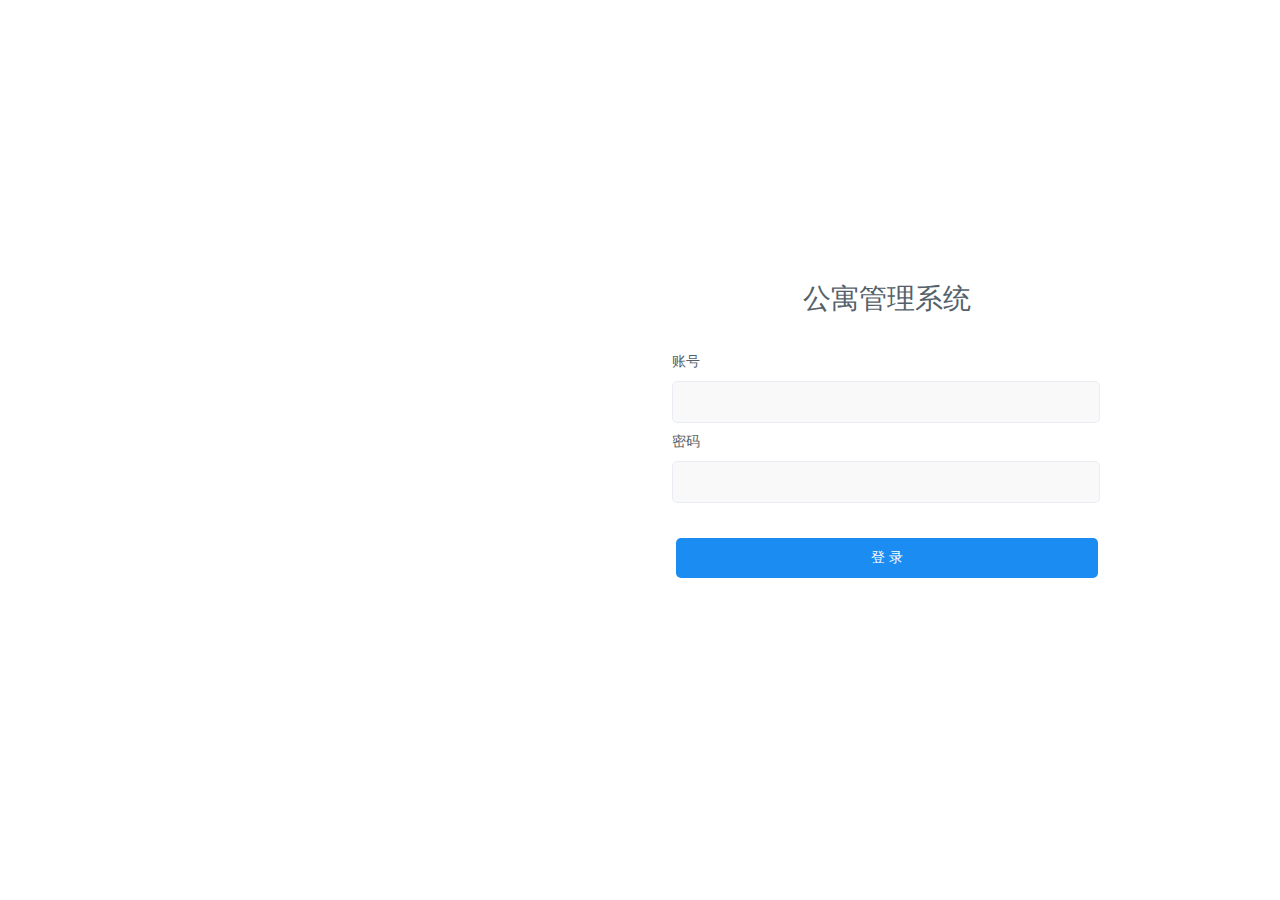
<file: index.html>
<!DOCTYPE html>
<html lang="en">
<head>
    <meta charset="UTF-8">
    <title>房管员后台</title>
    <link rel="stylesheet" type="text/css" href="css/common.css">
    <link rel="stylesheet" type="text/css" href="css/login_common.css">
</head>
<body>
<div class="login-bg">
    <div class="login-cont" id="loginForm" name="loginForm">
	        <div class="login-title">公寓管理系统</div>
	        <div class="login-row">账号</div>
	        <div class="login-row"><input type="text" id="phone" name="phone" mustneed="true" /></div>
	        <div class="login-row">密码</div>
	        <div class="login-row"><input type="password" id="password" name="password" mustneed="true" /></div>
	        <div class="err-row"><div class="err-tip">账号密码错误！</div></div>
	        <div class="login-row-btn"><div class="btn btn-login" id="login-btn">登   录</div></div>
	        <!-- 弹出 tush框 -->
           <div id="tushDiv" class="tushDiv-login"></div>
    </div>
</div>

<!-- jQuery Version 1.11.0 -->
<!-- <script src="js/jquery-1.11.0.js"></script> -->
<script src="http://static.boluoroom.com/gongyu/jquery-1.11.0.min.js"></script>
<!-- jQuery Cookie -->
<script src="js/jquery.cookie.js"></script>

<!-- Bootstrap Core JavaScript -->
<!-- <script src="js/bootstrap.min.js"></script> -->
<!-- <script src="http://static.boluoroom.com/gongyu/bootstrap.min.js"></script> -->

<!-- 工具类 JavaScript -->
<script src="js/util.js"></script>
<!-- 公共类 JavaScript -->
<script src="js/common.js"></script>
<!-- 公共配置类 JavaScript -->
<script src="js/config.js"></script>
<!-- 用户逻辑 JavaScript -->
<script src="js/admin.js"></script>

<!-- 自定义script -->
<script type="text/javascript">


var login = {};
login.urlLogin = config.login.urlLogin;

//初始化 房源总数等,成功后的回调方法
login.loginSucessFun = function(data) {
	cache.set("user", data, 14); //登录有效时间为两周
    common.page.admin();
}

//登录 
login.loginFun = function() {
	var pojo = util.angu("loginForm", true);
	if (!pojo) { return; }
    common.page.updateAjax(login.urlLogin, pojo, login.loginSucessFun);  
}

$("#login-btn").click(login.loginFun);

</script>
</body>
</html>
</file>
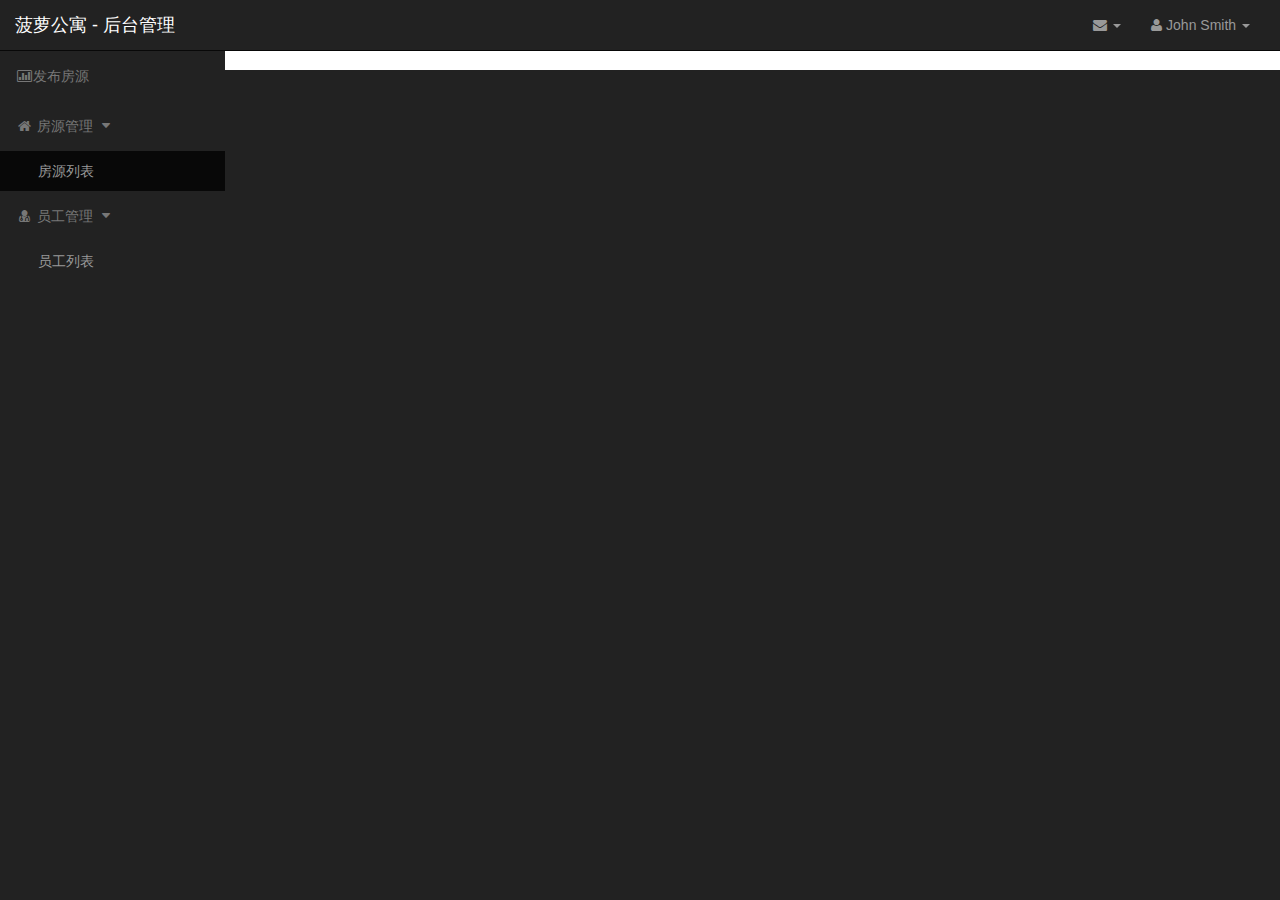
<file: admin/index.html>
<!DOCTYPE html>
<html lang="en">

<head>

    <meta charset="utf-8">
    <meta http-equiv="X-UA-Compatible" content="IE=edge">
    <meta name="viewport" content="width=device-width, initial-scale=1">
    <meta name="description" content="">
    <meta name="author" content="">

    <title>菠萝公寓</title>

    <!-- Bootstrap Core CSS -->
    <link href="../css/bootstrap.min.css" rel="stylesheet">

    <!-- Custom CSS -->
    <link href="../css/sb-admin.css" rel="stylesheet">

    <!-- Custom Fonts -->
    <link href="../font-awesome-4.1.0/css/font-awesome.min.css" rel="stylesheet" type="text/css">
    
    <!-- 自定义 CSS -->
    <link href="../css/common.css" rel="stylesheet" type="text/css">
    
    <!-- HTML5 Shim and Respond.js IE8 support of HTML5 elements and media queries -->
    <!-- WARNING: Respond.js doesn't work if you view the page via file:// -->
    <!--[if lt IE 9]>
        <script src="https://oss.maxcdn.com/libs/html5shiv/3.7.0/html5shiv.js"></script>
        <script src="https://oss.maxcdn.com/libs/respond.js/1.4.2/respond.min.js"></script>
    <![endif]-->

</head>

<body>

    <div id="wrapper">
    
        <!-- Navigation -->
        <nav class="navbar navbar-inverse navbar-fixed-top" role="navigation">
            <!-- Brand and toggle get grouped for better mobile display -->
            <div class="navbar-header">
                <button type="button" class="navbar-toggle" data-toggle="collapse" data-target=".navbar-ex1-collapse">
                    <span class="sr-only">Toggle navigation</span>
                    <span class="icon-bar"></span>
                    <span class="icon-bar"></span>
                    <span class="icon-bar"></span>
                </button>
                <a class="navbar-brand" href="index.html">
<!--                 <img id="avatar" src="" width="20px"/> -->
                菠萝公寓 - 后台管理</a>
            </div>
            <!-- Top Menu Items -->
            <ul class="nav navbar-right top-nav">
                <li class="dropdown">
                    <a href="#" class="dropdown-toggle" data-toggle="dropdown"><i class="fa fa-envelope"></i> <b class="caret"></b></a>
                    <ul class="dropdown-menu message-dropdown">
                    <!-- 
                        <li class="message-preview">
                            <a href="#">
                                <div class="media">
                                    <span class="pull-left">
                                        <img class="media-object" src="http://placehold.it/50x50" alt="">
                                    </span>
                                    <div class="media-body">
                                        <h5 class="media-heading">
                                            <strong>游客</strong>
                                        </h5>
                                        <p class="small text-muted"><i class="fa fa-clock-o"></i> Yesterday at 4:32 PM</p>
                                        <p>Lorem ipsum dolor sit amet, consectetur...</p>
                                    </div>
                                </div>
                            </a>
                        </li>
                        <li class="message-preview">
                            <a href="#">
                                <div class="media">
                                    <span class="pull-left">
                                        <img class="media-object" src="http://placehold.it/50x50" alt="">
                                    </span>
                                    <div class="media-body">
                                        <h5 class="media-heading">
                                            <strong>John Smith</strong>
                                        </h5>
                                        <p class="small text-muted"><i class="fa fa-clock-o"></i> Yesterday at 4:32 PM</p>
                                        <p>Lorem ipsum dolor sit amet, consectetur...</p>
                                    </div>
                                </div>
                            </a>
                        </li>
                        <li class="message-preview">
                            <a href="#">
                                <div class="media">
                                    <span class="pull-left">
                                        <img class="media-object" src="http://placehold.it/50x50" alt="">
                                    </span>
                                    <div class="media-body">
                                        <h5 class="media-heading">
                                            <strong>John Smith</strong>
                                        </h5>
                                        <p class="small text-muted"><i class="fa fa-clock-o"></i> Yesterday at 4:32 PM</p>
                                        <p>Lorem ipsum dolor sit amet, consectetur...</p>
                                    </div>
                                </div>
                            </a>
                        </li>
                        <li class="message-footer">
                            <a href="#">Read All New Messages</a>
                        </li>
                         -->
                    </ul>
                </li>
                <!--
                <li class="dropdown">
                    <a href="#" class="dropdown-toggle" data-toggle="dropdown"><i class="fa fa-bell"></i> <b class="caret"></b></a>
                    <ul class="dropdown-menu alert-dropdown">
                        <li>
                            <a href="#">Alert Name <span class="label label-default">Alert Badge</span></a>
                        </li>
                        <li>
                            <a href="#">Alert Name <span class="label label-primary">Alert Badge</span></a>
                        </li>
                        <li>
                            <a href="#">Alert Name <span class="label label-success">Alert Badge</span></a>
                        </li>
                        <li>
                            <a href="#">Alert Name <span class="label label-info">Alert Badge</span></a>
                        </li>
                        <li>
                            <a href="#">Alert Name <span class="label label-warning">Alert Badge</span></a>
                        </li>
                        <li>
                            <a href="#">Alert Name <span class="label label-danger">Alert Badge</span></a>
                        </li>
                        <li class="divider"></li>
                        <li>
                            <a href="#">View All</a>
                        </li>
                    </ul>
                </li>
                -->
                <li class="dropdown">
                    <a href="#" class="dropdown-toggle" data-toggle="dropdown"><i class="fa fa-user"></i> <span id="userName">John Smith</span> <b class="caret"></b></a>
                    <ul class="dropdown-menu">
                     <!--  
                        <li>
                            <a href="#"><i class="fa fa-fw fa-user"></i> Profile</a>
                        </li>
                        <li>
                            <a href="#"><i class="fa fa-fw fa-envelope"></i> Inbox</a>
                        </li>
                        <li>
                            <a href="#"><i class="fa fa-fw fa-gear"></i> Settings</a>
                        </li>
                        <li class="divider"></li>
                        -->
                        <li>
                            <a href="#" id="logoutDiv"><i class="fa fa-fw fa-power-off"></i> 退出 </a>
                        </li>
                    </ul>
                </li>
            </ul>
            <!-- Sidebar Menu Items - These collapse to the responsive navigation menu on small screens -->
            <div class="collapse navbar-collapse navbar-ex1-collapse">
                <ul class="nav navbar-nav side-nav">
                    <li>
                        <a href="javascript:main.newhouse();"><i class="fa fa-fw fa-bar-chart-o"></i>发布房源</a>
                    </li>
                    <li>
                        <a href="javascript:;" data-toggle="collapse" data-target="#house-manage">
                            <i class="fa fa-fw fa-home"></i> 房源管理 <i class="fa fa-fw fa-caret-down"></i>
                        </a>
                        <ul id="house-manage"> <!-- class="collapse"表示默认散开 -->
                            <li class="active">
                                <a href="javascript:common.menu.goUrl('house/index.html', this)" name="house">房源列表</a>
                            </li>
                        </ul>
                    </li>
                    <li>
                        <a href="javascript:;" data-toggle="collapse" data-target="#user-manage">
                            <i class="fa fa-fw fa-user-md"></i> 员工管理 <i class="fa fa-fw fa-caret-down"></i>
                        </a>
                        <ul id="user-manage"> <!-- class="collapse"表示默认散开 -->
                            <li>
                                <a href="javascript:common.menu.goUrl('user/index.html', this)">员工列表</a>
                            </li>
                        </ul>
                    </li>
                    <!-- 
                    <li>
                        <a href="javascript:;" data-toggle="collapse" data-target="#data-all">
                            <i class="fa fa-fw fa-bar-chart-o"></i> 数据统计 <i class="fa fa-fw fa-caret-down"></i>
                        </a>
                        <ul id="data-all"> !--  class="collapse"表示默认散开 --
                            <li>
                                <a href="javascript:common.menu.goUrl('report/index.html', this)" >房源统计</a>
                            </li>
                        </ul>
                    </li>
                     -->
                </ul>
            </div>
            <!-- /.navbar-collapse -->
        </nav>
        
        <!-- 操作弹出confirm框 -->
	    <div class="modal fade" id="myModal" tabindex="-1" role="dialog" aria-labelledby="myModalLabel" aria-hidden="true">
	        <div class="modal-dialog">
	            <div class="modal-content">
	                <div class="modal-header">
	                    <button type="button" class="close" data-dismiss="modal" aria-hidden="true">&times;</button>
	                    <h4 class="modal-title" id="myModalLabel">操作提醒</h4>
	                </div>
	                <div class="modal-body" id="myModalContentDiv">确定要购物置顶?</div>
	                <div class="modal-footer"> 
	                    <button type="button" class="btn btn-default" data-dismiss="modal" >关闭</button>
	                    <button type="button" class="btn btn-primary" data-dismiss="modal" id="myModalOkBtn" >确定</button>
	                </div>
	            </div><!-- /.modal-content -->
	        </div><!-- /.modal -->
	    </div>
	    
        <!-- 模板内容div -->
        <div id="page-wrapper">
        </div>
        <!-- /#page-wrapper -->
        

    </div>
    <!-- /#wrapper -->

    <!-- jQuery Version 1.11.0 -->
	<!-- <script src="js/jquery-1.11.0.js"></script> -->
	<script src="http://static.boluoroom.com/gongyu/jquery-1.11.0.min.js"></script>
	<!-- jQuery Cookie -->
	<script src="../js/jquery.cookie.js"></script>
	
	<!-- Bootstrap Core JavaScript -->
	<!-- <script src="js/bootstrap.min.js"></script> -->
	<script src="http://static.boluoroom.com/gongyu/bootstrap.min.js"></script>
    
    <!-- 公共配置类 JavaScript -->
    <script src="../js/config.js"></script>
    <!-- 工具类 JavaScript -->
    <script src="../js/util.js"></script>
    <!-- 公共类 JavaScript -->
    <script src="../js/common.js"></script>
    <!-- 用户逻辑 JavaScript -->
    <script src="../js/admin.js"></script>
    
    <!-- 自定义script -->
    <script type="text/javascript">
    
    $(function(){
    	
    	/* login 
        //session('city') . 这里 以后需要增加
        $info['uid'] = $data['id'];
        $info['token'] = $token;
        $info['avatar'] = $data['avatar'];
        $info['identity'] = $data['identity'];
        console.log($.cookie('user'));
        */
// 	    console.log("amenu     ", $.cookie('amenu'));
        var aurl = $.cookie('amenu');
        if (aurl) {
        	common.menu.goUrl(aurl);
        } else {
		    //默认点击第一个menu
		    var loadUrl = "house/index.html";
		    common.menu.goUrl(loadUrl); 
        }
	    
    });
    
    var main = {};
    	//初始化顶部栏的 各状态值, 如 用户头像， 用户名字
        main.refreshUserStatus = function () {
            var userName = cache.getUser("username");
            var avatar = cache.getUser("avatar");
            if (!userName) {
                userName = "游客";
            }
            $("#userName").text(userName);
    //      $("#avatar").attr("src", avatar);
        }
        main.refreshUserStatus();

        //退出登录成功后, 把cache全部清了
        main.logoutSuccFun = function () {
//             cache.clear(); //不用清前端 的cache
            common.page.mustout(); //强制退出
        }
        //退出登录
        main.logoutFun = function () {
            var url = config.login.urlLogout;
            var requestPojo = util.initRequestObj();
            common.page.updateAjax(url, requestPojo, main.logoutSuccFun);
        }

    $("#logoutDiv").click(main.logoutFun);
    
    //发布房源
    main.newhouse = function() {
    	
    	//先判断是否需要添加员工，
    	var urlEmpty = config.user.empty;
    	var requestPojo = util.initRequestObj();
    	common.page.updateAjax(urlEmpty, requestPojo, main.newhouseGo);
    	
    }
    
    //转到发布房源页面
    main.newhouseGo = function() {
    	var url = config.house.newhouse;
        var uid = cache.getUser("uid");
        if (uid) {
            url += "uid/" + uid;
        }
        console.log("newhouse", url);
        window.open(url);
    }
    
    </script>

</body>

</html>
</file>
<file: css/common.css>
/* Add bill 20160927 */

/* 个别的列表 字段 较少，可以用这个 让它内容不换行 no use*/
table .nowarp {
	white-space:nowrap;
}

.loading-div {
/* 	display:none; */
	width:100%;
	position:relative;
	margin: 0 auto;
/* 	text-align:center; */
}
.loading-div img {
/* 	width:80px; */
	position:relative;
	margin: 0 auto;
	width:45px;
}

/*统计列div */
.countsDiv {
    margin: -10px auto 5px auto;
}
/*分页 */
.pageCountDiv {
	position:relative;
	float:right;
	margin: 0 1%;
}
/*列表页div */
.page-list-div {
	display:none;
}

/*输入框错误提示 span 样式*/
.input-error-span {
	color:red;
}
/*登录界面 tush提示 span 样式*/
.tushDiv-login {
	color:red;
	position:relative;
    margin: -6px 50px;
}
</file>
<file: css/login_common.css>
* {
    margin: 0;
    padding: 0;
    font-family: "微软雅黑"
}

html, body {
    height: 100%;
    width: 100%;
    margin: 0;
    padding: 0;
    overflow: hidden
}

body {
    overflow-x: auto
}

.fl-l {
    float: left
}

.fl-r {
    float: right
}

.fl-clear {
    clear: both
}

i.icon {
    display: inline-block;
    float: left
}

.header {
    height: 80px;
    width: 100%;
    min-width: 1300px;
    background: #1b8cf2
}

.menu-content {
    position: relative;
    width: 100%;
    height: 600px;
    min-width: 1300px;
    overflow: hidden
}

.menu {
    position: absolute;
    left: 0;
    width: 190px;
    height: 100%;
    overflow: hidden;
    background: #424f57;
    padding-top: 50px;
    color: #FFF
}

.content {
    height: 100%;
    min-width: 1110px;
    margin-left: 190px;
    overflow-y: auto;
    background: #e4e9ef
}

.logo {
    height: 60px;
    width: 60px;
    margin: 10px 40px;
    border-radius: 30px;
    cursor: pointer
}

.logo img {
    border-radius: 30px
}

.slogen {
    margin-top: 30px;
    height: 20px;
    line-height: 20px;
    color: #FFF
}

.slogen span {
    margin-right: 10px;
    font-size: 18px
}

.slogen .city {
    font-size: 12px;
    margin-left: 10px
}

.userInfo {
    padding-right: 10px;
    font-size: 12px;
    color: #a8cbf9;
    margin-top: 30px;
    height: 20px;
    line-height: 20px
}

.userInfo > span {
    margin-right: 10px
}

.userInfo span i {
    width: 14px;
    height: 13px;
    margin-top: 4px;
    margin-right: 10px;
    background: url(http://img.58cdn.com.cn/ui8/house/apartment_sys/images/mofang_icon.png);
    background-position: 0 0
}

.btn {
    text-decoration: none;
    color: #FFF;
    cursor: pointer;
    margin: 0 10px
}

.menu-list li {
    line-height: 40px;
    list-style-type: none;
    font-size: 14px
}

.menu-list li i {
    width: 14px;
    height: 13px;
    margin-top: 13px;
    margin-right: 10px;
    margin-left: 30px
}

.menu-list li i.icon-up {
    width: 8px;
    height: 5px;
    margin-top: 18px;
    margin-right: 30px;
    background: url(http://img.58cdn.com.cn/ui8/house/apartment_sys/images/mofang_icon.png);
    background-position: -19px 0
}

.menu-list li.cur {
    background: #38444c;
    border-left: 2px solid #1b8cf2
}

.menu-list li a {
    display: block;
    width: 100%;
    height: 100%;
    text-decoration: none;
    color: #FFF
}

.menu-list-sec li a {
    font-size: 12px;
    display: block;
    width: 100%;
    height: 100%;
    text-decoration: none;
    color: #a2abb1;
    padding-left: 55px
}

.menu-list-sec li a:hover {
    background: #38444c;
    border-left: 2px solid #1b8cf2;
    padding-left: 53px
}

.menu-list-sec li.cur a {
    background: #38444c;
    border-left: 2px solid #1b8cf2;
    padding-left: 53px
}

.menu-house i {
    background: url(http://img.58cdn.com.cn/ui8/house/apartment_sys/images/mofang_icon.png?201600908);
    background-position: -118px 0
}

.menu-employee i {
    background: url(http://img.58cdn.com.cn/ui8/house/apartment_sys/images/mofang_icon.png);
    background-position: -16px -15px
}

.menu-custom i {
    background: url(http://img.58cdn.com.cn/ui8/house/apartment_sys/images/mofang_icon.png);
    background-position: -32px -15px
}

.menu-finance i {
    background: url(http://img.58cdn.com.cn/ui8/house/apartment_sys/images/mofang_icon.png);
    background-position: -49px -15px
}

.menu-home i {
    background: url(http://img.58cdn.com.cn/ui8/house/apartment_sys/images/mofang_icon.png?20160908);
    background-position: 0 -15px
}

.menu-tongji i {
    background: url(http://img.58cdn.com.cn/ui8/house/apartment_sys/images/mofang_icon.png?20160908);
    background-position: -104px -28px
}

.modal-bg {
    display: none;
    position: fixed;
    top: 0;
    left: 0;
    width: 100%;
    height: 100%;
    z-index: 999;
    background: rgba(0, 0, 0, .7)
}

.modal {
    display: none;
    position: fixed;
    top: 50%;
    left: 50%;
    z-index: 1000;
    background: #FFF;
    border-radius: 5px
}

.modal-header {
    height: 40px;
    background: #d6e1ee;
    border-radius: 5px 5px 0 0;
    line-height: 40px;
    font-size: 14px;
    color: #748194;
    padding-left: 20px
}

.modal-close {
    margin-right: 10px;
    font-size: 25px;
    line-height: 40px;
    cursor: pointer
}

.modal-content {
    padding: 10px;
    color: #3b4a5e;
    overflow: hidden;
    position: relative
}

.modal-btn {
    text-align: center
}

.modal-btn .btn {
    width: 100px;
    height: 40px;
    line-height: 40px;
    font-size: 12px;
    text-align: center;
    border: 1px solid #1b8cf2;
    border-radius: 15px;
    cursor: pointer;
    margin: 0 42px
}

.btn-OK {
    background: #1b8cf2;
    color: #FFF
}

.btn-Cancel {
    background: #FFF;
    color: #1b8cf2
}

.modal .row-title {
    font-size: 14px
}

.modal-row input {
    width: 150px;
    height: 25px;
    padding-left: 10px;
    border: 1px solid #a4b2c6;
    border-radius: 4px;
    font-size: 12px
}

.modal-row input.must {
    border: 1px solid #fe772b
}

.err-tip {
    display: none;
    font-size: 12px;
    color: #fe772b;
    padding-left: 10px
}

.modal-status {
    width: 155px;
    height: 20px;
    margin-top: -30px;
    margin-left: -80px;
    padding: 20px 0;
    font-size: 18px;
    line-height: 20px
}

.modal-status .icon {
    display: inline-block;
    width: 20px;
    height: 20px;
    margin-left: 20px;
    margin-right: 10px
}

.modal-status .icon-success {
    background: url(http://img.58cdn.com.cn/ui8/house/apartment_sys/images/mofang_icon.png);
    background-position: -66px 0
}

.modal-status .icon-fail {
    background: url("http://img.58cdn.com.cn/ui8/house/apartment_sys/images/mofang_icon.png");
    background-position: -66px -40px
}

.login-bg {
    width: 100%;
    height: 100%;
    background: url("http://static.boluoroom.com/gongyu/login_bg.jpg") no-repeat center; /*chg Bill */
/*     background: url("http://img.58cdn.com.cn/ui8/house/apartment_sys/images/mofang_login_bg.jpg") no-repeat center; */
    background-size: 1920px 940px
}

.login-cont {
    position: absolute;
    width: 530px;
    height: 340px;
    right: 10%;
    top: 50%;
    margin-top: -210px;
    background: #FFF;
    border-radius: 5px;
    padding-top: 40px;
    color: #54616a;
}

.login-title {
    font-size: 28px;
/*     font-weight: 700; */
    text-align: center;
    margin-bottom: 30px
}

.login-row {
    padding: 5px 50px;
    font-size: 14px
}
/*bill */
.login-row-btn {
    padding: 5px 50px;
    margin-top: -20px;
    font-size: 14px
}

.login-row input {
    width: 98%;
    height: 40px;
    line-height: 40px;
    border: 1px solid #e9edf3;
    background: #f9f9f9;
    border-radius: 5px;
    padding-left: 5px;
    color: #949fae
}

.err-row {
    margin-top: 5px;
    width: 100%;
    height: 20px;
    text-align: center
}

.login-cont .err-tip {
    display: none;
    color: #fe6a04;
    font-size: 12px;
    text-align: center;
}

.login-cont .btn {
    width: 98%;
    height: 40px;
    line-height: 40px;
    background: #1b8cf2;
    color: #FFF;
    font-size: 14px;
    text-align: center;
    border-radius: 5px;
    margin: 20px auto
}

.modal-logo {
    width: 480px;
    height: 340px;
    margin-top: -240px;
    margin-left: -170px;
    font-size: 18px
}

.modal-logo .btn {
    background: #1b8cf2;
    color: #FFF;
    width: 120px;
    margin: 0 50px
}

.logo-img {
    width: 127px;
    height: 127px;
    margin: 0 auto;
    margin-top: 30px;
    margin-bottom: 20px;
    border-radius: 64px
}

.logo-img img {
    border-radius: 64px
}

.logo-delete {
    display: none;
    width: 26px;
    height: 26px;
    position: absolute;
    top: 37px;
    left: 273px;
    background: url(http://img.58cdn.com.cn/ui8/house/apartment_sys/images/mofang_icon.png);
    background-position: -89px 0;
    cursor: pointer
}

.logo-tip {
    text-align: center;
    font-size: 14px;
    color: #7f8b9c;
    margin-top: 20px
}

.logo-tip span {
    color: #fe6a04
}

#form_logo {
    display: none
}
</file>
<file: css/sb-admin.css>
/*!
 * Start Bootstrap - SB Admin Bootstrap Admin Template (http://startbootstrap.com)
 * Code licensed under the Apache License v2.0.
 * For details, see http://www.apache.org/licenses/LICENSE-2.0.
 */

/* Global Styles */

body {
    margin-top: 100px;
    background-color: #222;
}

@media(min-width:768px) {
    body {
        margin-top: 50px;
    }
}

#wrapper {
    padding-left: 0;
}

#page-wrapper {
    width: 100%;
    padding: 0;
    background-color: #fff;
}

.huge {
    font-size: 50px;
    line-height: normal;
}

@media(min-width:768px) {
    #wrapper {
        padding-left: 225px;
    }

    #page-wrapper {
        padding: 10px;
    }
}

/* Top Navigation */

.top-nav {
    padding: 0 15px;
}

.top-nav>li {
    display: inline-block;
    float: left;
}

.top-nav>li>a {
    padding-top: 15px;
    padding-bottom: 15px;
    line-height: 20px;
    color: #999;
}

.top-nav>li>a:hover,
.top-nav>li>a:focus,
.top-nav>.open>a,
.top-nav>.open>a:hover,
.top-nav>.open>a:focus {
    color: #fff;
    background-color: #000;
}

.top-nav>.open>.dropdown-menu {
    float: left;
    position: absolute;
    margin-top: 0;
    border: 1px solid rgba(0,0,0,.15);
    border-top-left-radius: 0;
    border-top-right-radius: 0;
    background-color: #fff;
    -webkit-box-shadow: 0 6px 12px rgba(0,0,0,.175);
    box-shadow: 0 6px 12px rgba(0,0,0,.175);
}

.top-nav>.open>.dropdown-menu>li>a {
    white-space: normal;
}

ul.message-dropdown {
    padding: 0;
    max-height: 250px;
    overflow-x: hidden;
    overflow-y: auto;
}

li.message-preview {
    width: 275px;
    border-bottom: 1px solid rgba(0,0,0,.15);
}

li.message-preview>a {
    padding-top: 15px;
    padding-bottom: 15px;
}

li.message-footer {
    margin: 5px 0;
}

ul.alert-dropdown {
    width: 200px;
}

/* Side Navigation */

@media(min-width:768px) {
    .side-nav {
        position: fixed;
        top: 51px;
        left: 225px;
        width: 225px;
        margin-left: -225px;
        border: none;
        border-radius: 0;
        overflow-y: auto;
        background-color: #222;
    }

    .side-nav>li>a {
        width: 225px;
    }

    .side-nav li a:hover,
    .side-nav li a:focus {
        outline: none;
        background-color: #000 !important;
    }
}

.side-nav>li>ul {
    padding: 0;
}

.side-nav>li>ul>li>a {
    display: block;
    padding: 10px 15px 10px 38px;
    text-decoration: none;
    color: #999;
}

.side-nav>li>ul>li>a:hover {
    color: #fff;
}

/* Flot Chart Containers */

.flot-chart {
    display: block;
    height: 400px;
}

.flot-chart-content {
    width: 100%;
    height: 100%;
}

/* Custom Colored Panels */

.huge {
    font-size: 40px;
}

.panel-green {
    border-color: #5cb85c;
}

.panel-green .panel-heading {
    border-color: #5cb85c;
    color: #fff;
    background-color: #5cb85c;
}

.panel-green a {
    color: #5cb85c;
}

.panel-green a:hover {
    color: #3d8b3d;
}

.panel-red {
    border-color: #d9534f;
}

.panel-red .panel-heading {
    border-color: #d9534f;
    color: #fff;
    background-color: #d9534f;
}

.panel-red a {
    color: #d9534f;
}

.panel-red a:hover {
    color: #b52b27;
}

.panel-yellow {
    border-color: #f0ad4e;
}

.panel-yellow .panel-heading {
    border-color: #f0ad4e;
    color: #fff;
    background-color: #f0ad4e;
}

.panel-yellow a {
    color: #f0ad4e;
}

.panel-yellow a:hover {
    color: #df8a13;
}
</file>
